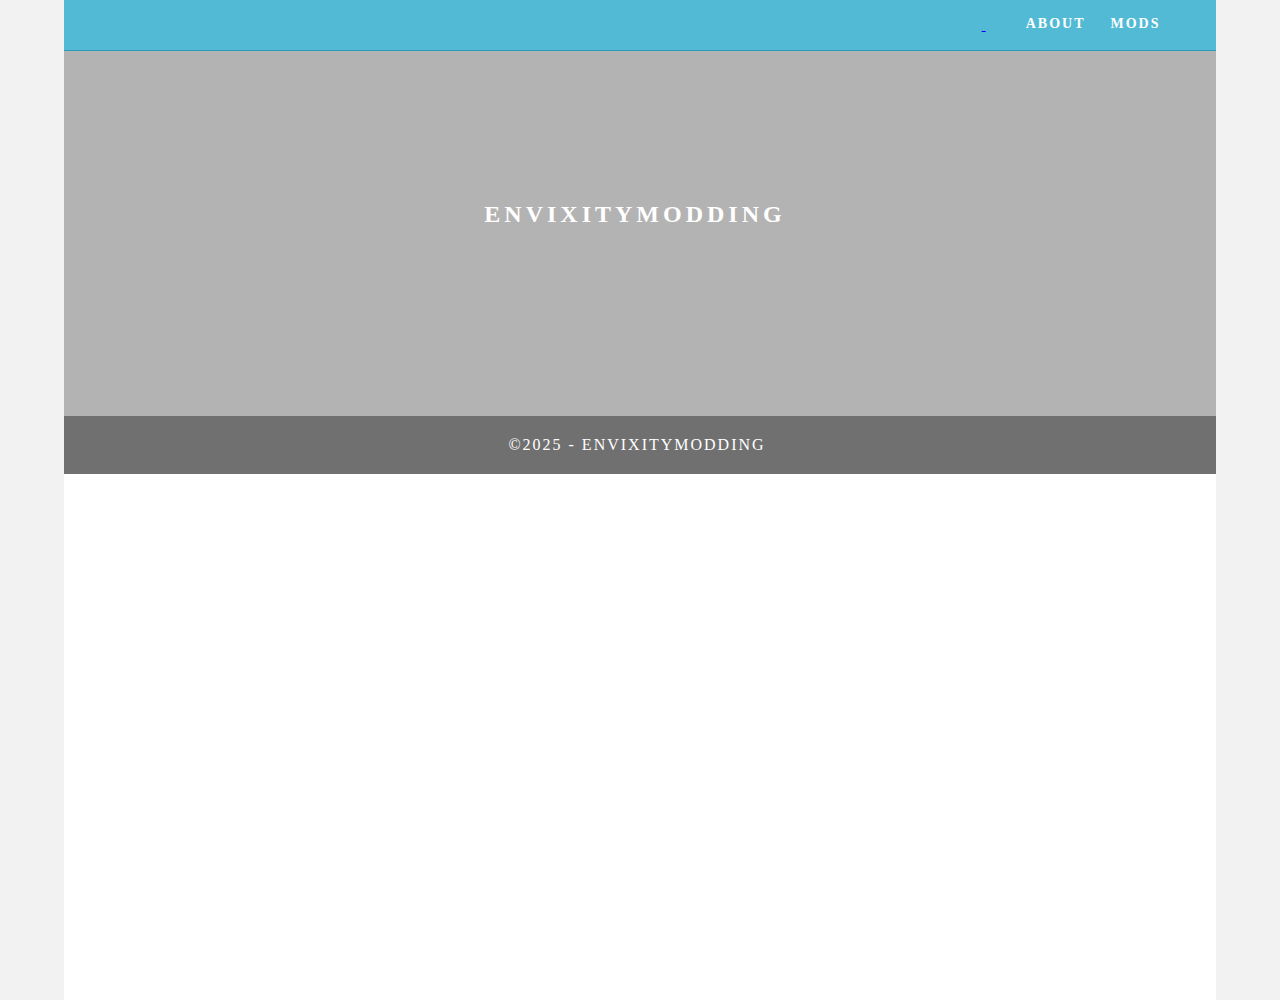
<file: index.html>
<!doctype html>
<html lang="en-US">
<head>
<meta charset="utf-8">
<meta http-equiv="X-UA-Compatible" content="IE=edge">
<meta name="viewport" content="width=device-width, initial-scale=1">
<title>Light Theme</title>
<link href="css/singlePageTemplate.css" rel="stylesheet" type="text/css">
<!--The following script tag downloads a font from the Adobe Edge Web Fonts server for use within the web page. We recommend that you do not modify it.-->
<script>var __adobewebfontsappname__="dreamweaver"</script>
<script src="http://use.edgefonts.net/source-sans-pro:n2:default.js" type="text/javascript"></script>
<!-- HTML5 shim and Respond.js for IE8 support of HTML5 elements and media queries -->
<!-- WARNING: Respond.js doesn't work if you view the page via file:// -->
<!--[if lt IE 9]>
      <script src="https://oss.maxcdn.com/html5shiv/3.7.2/html5shiv.min.js"></script>
      <script src="https://oss.maxcdn.com/respond/1.4.2/respond.min.js"></script>
    <![endif]-->
</head>
<body>
<!-- Main Container -->
<div class="container"> 
  <!-- Navigation -->
  <header> <a href="">
    </a>
    <nav>
      <ul>
        <li><a href="envixitymoddingabout.html">AB</a><a>OUT</a></li>
        <li> <a href="#contact">MO</a><a href="mods.html">DS</a><a>&nbsp;</a></li>
      </ul>
      <p><a href="#hero">&nbsp;</a></p>
</nav>
  </header>
  <!-- Hero Section -->
  <section class="hero" id="hero">
    <h2 class="hero_header">ENVIXITYMODDING&nbsp;</h2>
    <p class="tagline">&nbsp;</p>
  </section>
  <!-- About Section -->  <!-- Stats Gallery Section -->  <!-- Parallax Section -->  <!-- More Info Section -->  <!-- Footer Section -->
  <!-- Copyrights Section -->
  <div class="copyright">&copy;2025 - <strong>ENVIXITYMODDING&nbsp;</strong></div>
</div>
<!-- Main Container Ends -->
</body>
</html>
</file>
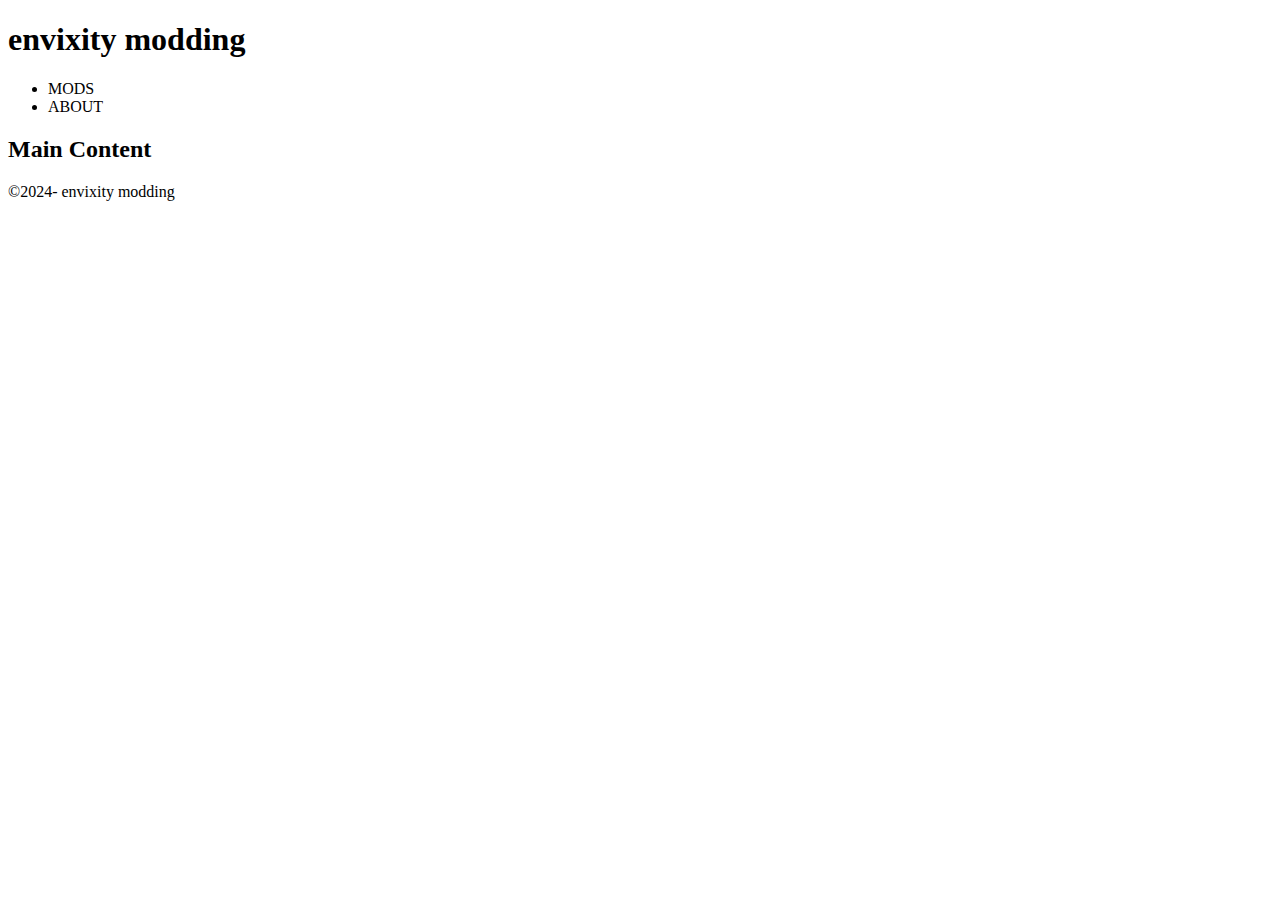
<file: envixitymodding.html>
<!doctype html>
<html>
<head>
<meta charset="utf-8">
<meta http-equiv="X-UA-Compatible" content="IE=edge">
<meta name="viewport" content="width=device-width, initial-scale=1">
<title>Simple Theme</title>
<link href="https://github.com/envixitymodding/envixitymodding/blob/main/multiColumnTemplate.css" rel="stylesheet" type="text/css">
<!-- HTML5 shim and Respond.js for IE8 support of HTML5 elements and media queries -->
<!-- WARNING: Respond.js doesn't work if you view the page via file:// -->
<!--[if lt IE 9]>
      <script src="https://oss.maxcdn.com/html5shiv/3.7.2/html5shiv.min.js"></script>
      <script src="https://oss.maxcdn.com/respond/1.4.2/respond.min.js"></script>
    <![endif]-->
</head>
<body>
<div class="container">
  <header>
    <div class="primary_header">
      <h1 class="title"> envixity modding&nbsp;</h1>
    </div>
    <nav class="secondary_header" id="menu">
      <ul>
        
        <li>MODS&nbsp;</li>
        <li>ABOUT&nbsp;</li>
      </ul>
    </nav>
  </header>
  <section>
    <h2 class="noDisplay">Main Content</h2>
</section>
<footer class="secondary_header footer">
    <div class="copyright">&copy;2024- envixity modding</div>
  </footer>
</div>
</body>
</html>
</file>
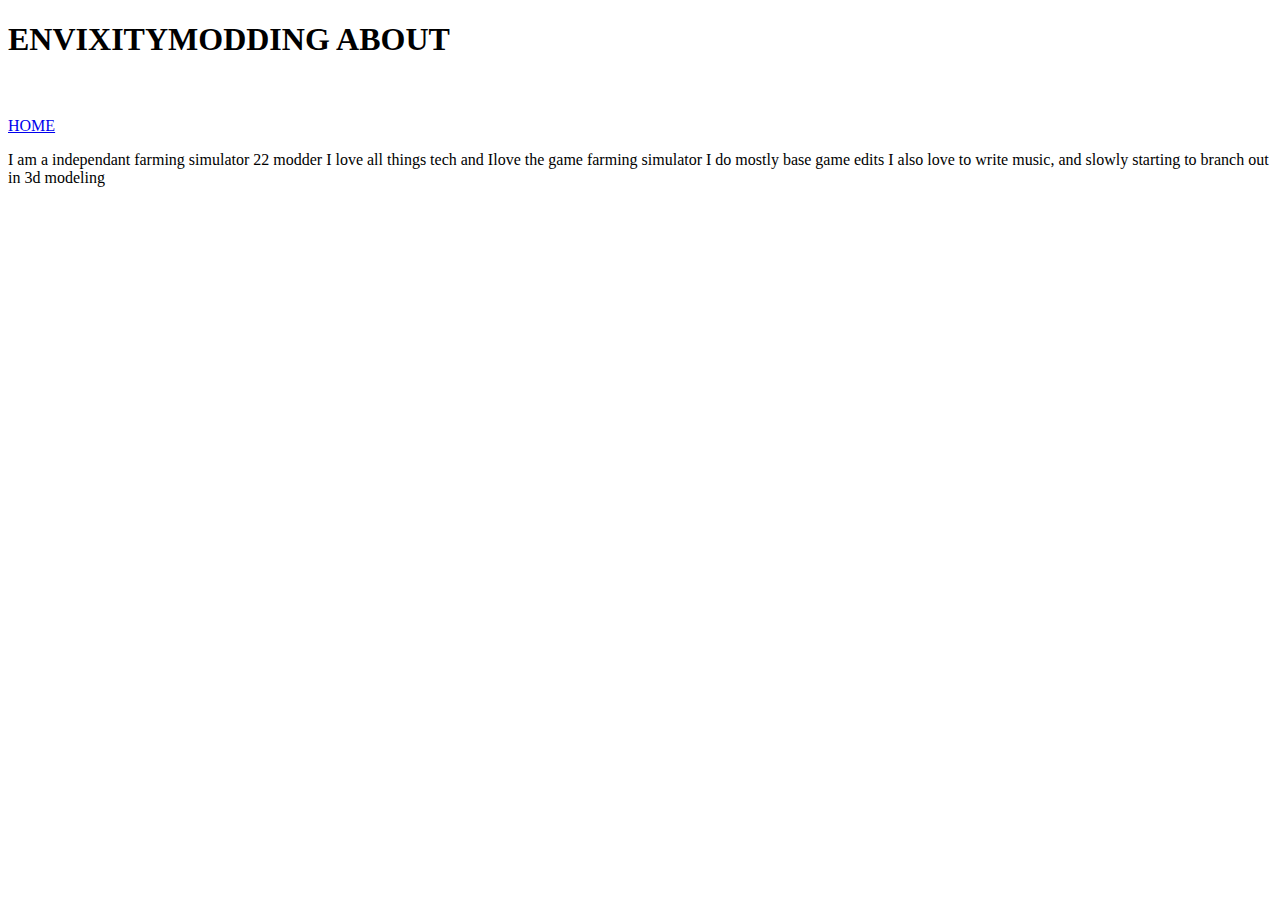
<file: envixitymoddingabout.html>
<!doctype html>
<html>
<head>
<meta charset="utf-8">
<title>about</title>
</head>

<body>
<h1>ENVIXITYMODDING ABOUT&nbsp; &nbsp; &nbsp; &nbsp; &nbsp; &nbsp; &nbsp; &nbsp; &nbsp; &nbsp; &nbsp; &nbsp; &nbsp; &nbsp; &nbsp; &nbsp; &nbsp; &nbsp; &nbsp; &nbsp; &nbsp; &nbsp; &nbsp; &nbsp; &nbsp; &nbsp; &nbsp; &nbsp; &nbsp; &nbsp; &nbsp; &nbsp; &nbsp; &nbsp; &nbsp; &nbsp; &nbsp; &nbsp; &nbsp; &nbsp; &nbsp; &nbsp; &nbsp; &nbsp; &nbsp; &nbsp; &nbsp; &nbsp; &nbsp; &nbsp; &nbsp; &nbsp; &nbsp; &nbsp; &nbsp; &nbsp; &nbsp; &nbsp; &nbsp; &nbsp; &nbsp; &nbsp; &nbsp; &nbsp; &nbsp; &nbsp; &nbsp; &nbsp; &nbsp; &nbsp; &nbsp; &nbsp; &nbsp; &nbsp; &nbsp; &nbsp; &nbsp; &nbsp; &nbsp; &nbsp; &nbsp; &nbsp; &nbsp; &nbsp; &nbsp; &nbsp; &nbsp; &nbsp; &nbsp; &nbsp; &nbsp; &nbsp; &nbsp; &nbsp; &nbsp;&nbsp;</h1>
<a href="index.html">HOME</a>
<p>I am a independant farming simulator 22 modder I love all things tech and Ilove the game farming simulator I do mostly base game edits I also love to write music, and slowly starting to branch out in 3d modeling&nbsp; &nbsp; &nbsp;&nbsp;</p>
</body>
</html>
</file>
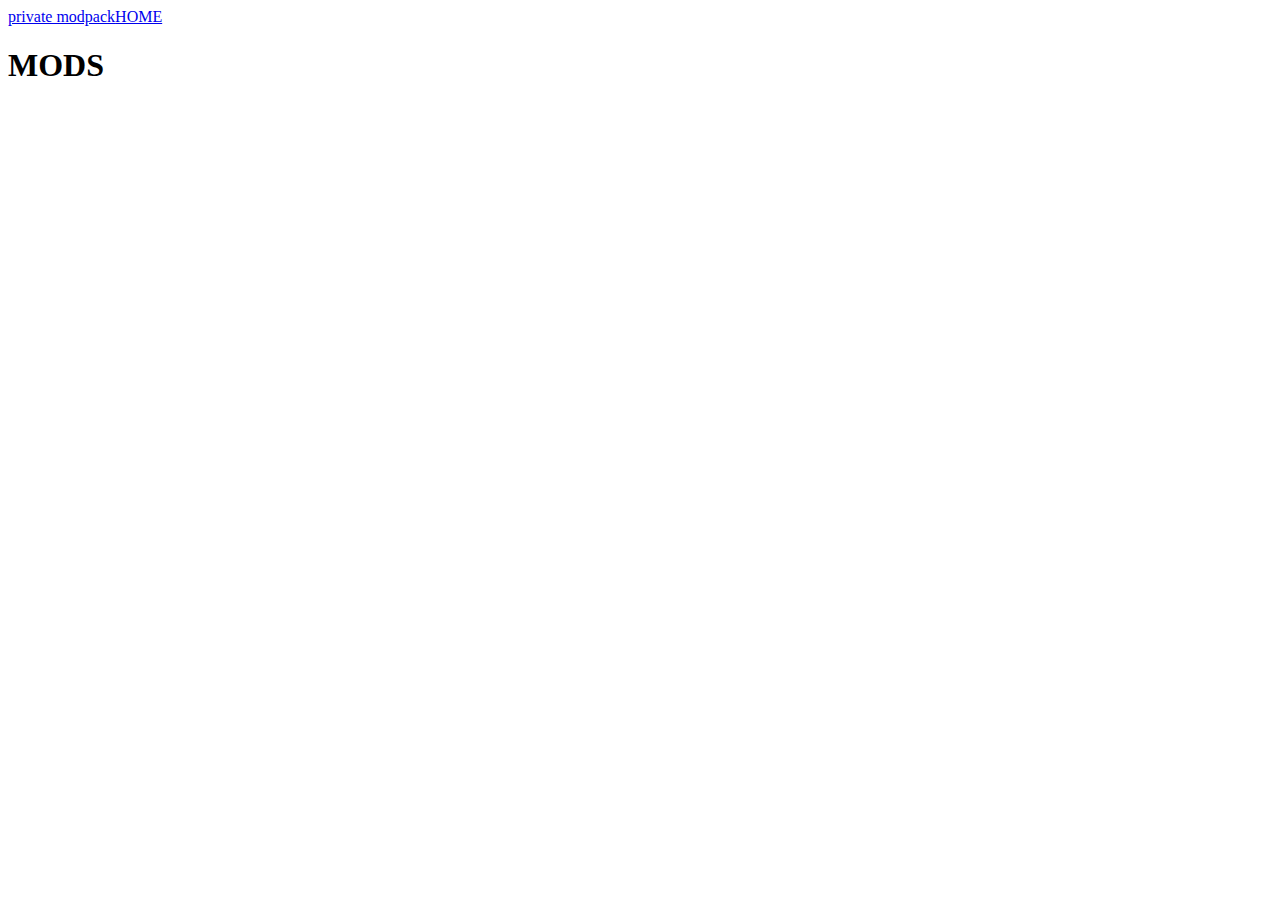
<file: mods.html>
<!doctype html>
<html>
<head>
<meta charset="utf-8">
<title>mods</title>
<style type="text/css">
.link {
}
</style>
</head>

<body>
<a href="https://armageddn.itch.io/private-modpack-for-farming-simulator-22">private modpack</a><a href="index.html">HOME</a>
<h1>MODS</h1>
</body>
</html>
</file>
<file: css/singlePageTemplate.css>
@charset "UTF-8";
/* Body */
body {
	font-family: source-sans-pro;
	background-color: #f2f2f2;
	margin-top: 0px;
	margin-right: 0px;
	margin-bottom: 0px;
	margin-left: 0px;
	font-style: normal;
	font-weight: 200;
}
/* Container */
.container {
	width: 90%;
	margin-left: auto;
	margin-right: auto;
	height: 1000px;
	background-color: #FFFFFF;
}
/* Navigation */
header {
	width: 100%;
	height: 5%;
	background-color: #52bad5;
	border-bottom: 1px solid #2C9AB7;
}
.logo {
	color: #fff;
	font-weight: bold;
	text-align: undefined;
	width: 10%;
	float: left;
	margin-top: 15px;
	margin-left: 25px;
	letter-spacing: 4px;
}
nav {
	float: right;
	width: 50%;
	text-align: right;
	margin-right: 25px;
}
header nav ul {
	list-style: none;
	float: right;
}
nav ul li {
	float: left;
	color: #FFFFFF;
	font-size: 14px;
	text-align: left;
	margin-right: 25px;
	letter-spacing: 2px;
	font-weight: bold;
	transition: all 0.3s linear;
}
ul li a {
	color: #FFFFFF;
	text-decoration: none;
}
ul li:hover a {
	color: #2C9AB7;
}
.hero_header {
	color: #FFFFFF;
	text-align: center;
	margin-top: 0px;
	margin-right: 0px;
	margin-bottom: 0px;
	margin-left: 0px;
	letter-spacing: 4px;
}
/* Hero Section */
.hero {
	background-color: #B3B3B3;
	padding-top: 150px;
	padding-bottom: 150px;
}
.light {
	font-weight: bold;
	color: #717070;
}
.tagline {
	text-align: center;
	color: #FFFFFF;
	margin-top: 4px;
	font-weight: lighter;
	text-transform: uppercase;
	letter-spacing: 1px;
}
/* About Section */
.text_column {
	width: 29%;
	text-align: justify;
	font-weight: lighter;
	line-height: 25px;
	float: left;
	padding-left: 20px;
	padding-right: 20px;
	color: #A3A3A3;
}
.about {
	padding-left: 25px;
	padding-right: 25px;
	padding-top: 35px;
	display: inline-block;
	background-color: #FFFFFF;
	margin-top: 0px;
}
/* Stats Gallery */
.stats {
	color: #717070;
	margin-bottom: 5px;
}
.gallery {
	clear: both;
	display: inline-block;
	width: 100%;
	background-color: #FFFFFF;
	/* [disabled]min-width: 400px;
*/
	padding-bottom: 35px;
	padding-top: 0px;
	margin-top: -5px;
	margin-bottom: 0px;
}
.thumbnail {
	width: 25%;
	text-align: center;
	float: left;
	margin-top: 35px;
}
.gallery .thumbnail h4 {
	margin-top: 5px;
	margin-right: 5px;
	margin-bottom: 5px;
	margin-left: 5px;
	color: #52BAD5;
}
.gallery .thumbnail p {
	margin-top: 0px;
	margin-right: 0px;
	margin-bottom: 0px;
	margin-left: 0px;
	color: #A3A3A3;
}
/* Parallax Section */
.banner {
	background-color: #2D9AB7;
	background-image: url(../images/parallax.png);
	height: 400px;
	background-attachment: fixed;
	background-size: cover;
	background-repeat: no-repeat;
}
.parallax {
	color: #FFFFFF;
	text-align: right;
	padding-right: 100px;
	padding-top: 110px;
	letter-spacing: 2px;
	margin-top: 0px;
}
.parallax_description {
	color: #FFFFFF;
	text-align: right;
	padding-right: 100px;
	width: 30%;
	float: right;
	font-weight: lighter;
	line-height: 23px;
	margin-top: 0px;
	margin-right: 0px;
	margin-bottom: 0px;
	margin-left: 0px;
}
/* More info */
footer {
	background-color: #FFFFFF;
	padding-bottom: 35px;
}
.footer_column {
	width: 50%;
	text-align: center;
	padding-top: 30px;
	float: left;
}
footer .footer_column h3 {
	color: #B3B3B3;
	text-align: center;
}
footer .footer_column p {
	color: #717070;
	background-color: #FFFFFF;
}
.cards {
	width: 100%;
	height: auto;
	max-width: 400px;
	max-height: 200px;
}
footer .footer_column p {
	padding-left: 30px;
	padding-right: 30px;
	text-align: justify;
	line-height: 25px;
	font-weight: lighter;
	margin-left: 20px;
	margin-right: 20px;
}
.button {
	width: 200px;
	margin-top: 40px;
	margin-right: auto;
	margin-bottom: auto;
	margin-left: auto;
	padding-top: 20px;
	padding-right: 10px;
	padding-bottom: 20px;
	padding-left: 10px;
	text-align: center;
	vertical-align: middle;
	border-radius: 0px;
	text-transform: uppercase;
	font-weight: bold;
	letter-spacing: 2px;
	border: 3px solid #FFFFFF;
	color: #FFFFFF;
	transition: all 0.3s linear;
}
.button:hover {
	background-color: #FEFEFE;
	color: #C4C4C4;
	cursor: pointer;
}
.copyright {
	text-align: center;
	padding-top: 20px;
	padding-bottom: 20px;
	background-color: #717070;
	color: #FFFFFF;
	text-transform: uppercase;
	font-weight: lighter;
	letter-spacing: 2px;
	border-top-width: 2px;
}
.footer_banner {
	background-color: #B3B3B3;
	padding-top: 60px;
	padding-bottom: 60PX;
	margin-bottom: 0px;
	background-image: url(../images/pattern.png);
	background-repeat: repeat;
}
footer {
	display: inline-block;
}
.hidden {
	display: none;
}

/* Mobile */
@media (max-width: 320px) {
.logo {
	width: 100%;
	text-align: center;
	margin-top: 13px;
	margin-right: 0px;
	margin-bottom: 0px;
	margin-left: 0px;
}
.container header nav {
	margin-top: 0px;
	margin-right: 0px;
	margin-bottom: 0px;
	margin-left: 0px;
	width: 100%;
	float: none;
	display: none;
}
header nav ul {
}
nav ul li {
	margin-top: 0px;
	margin-right: 0px;
	margin-bottom: 0px;
	margin-left: 0px;
	width: 100%;
	text-align: center;
}
.text_column {
	width: 100%;
	text-align: justify;
	padding-top: 0px;
	padding-right: 0px;
	padding-bottom: 0px;
	padding-left: 0px;
}
.thumbnail {
	width: 100%;
}
.footer_column {
	width: 100%;
	margin-top: 0px;
}
.parallax {
	text-align: center;
	margin-top: 0px;
	margin-right: 0px;
	margin-bottom: 0px;
	margin-left: 0px;
	padding-top: 40%;
	padding-right: 0px;
	padding-bottom: 0px;
	padding-left: 0px;
	width: 100%;
	font-size: 18px;
}
.parallax_description {
	padding-top: 0px;
	padding-right: 0px;
	padding-bottom: 0px;
	padding-left: 0px;
	width: 90%;
	margin-top: 25px;
	margin-right: 0px;
	margin-bottom: 0px;
	margin-left: 12px;
	float: none;
	text-align: center;
}
.banner {
	background-color: #2D9AB7;
	background-image: none;
}
.tagline {
	margin-top: 20px;
	line-height: 22px;
}
.hero_header {
	padding-left: 10px;
	padding-right: 10px;
	line-height: 22px;
	text-align: center;
}
}

/* Small Tablets */
@media (min-width: 321px)and (max-width: 767px) {
.logo {
	width: 100%;
	text-align: center;
	margin-top: 13px;
	margin-right: 0px;
	margin-bottom: 0px;
	margin-left: 0px;
	color: #043745;
}
.container header nav {
	margin-top: 0px;
	margin-right: 0px;
	margin-bottom: 0px;
	margin-left: 0px;
	width: 100%;
	float: none;
	overflow: auto;
	display: inline-block;
	background: #52bad5;
}
header nav ul {
	padding: 0px;
	float: none;
}
nav ul li {
	margin-top: 0px;
	margin-right: 0px;
	margin-bottom: 0px;
	margin-left: 0px;
	width: 100%;
	text-align: center;
	padding-top: 8px;
	padding-bottom: 8px;
}
.text_column {
	width: 100%;
	text-align: left;
	padding-top: 0px;
	padding-right: 0px;
	padding-bottom: 0px;
	padding-left: 0px;
}
.thumbnail {
	width: 100%;
}
.footer_column {
	width: 100%;
	margin-top: 0px;
}
.parallax {
	text-align: center;
	margin-top: 0px;
	margin-right: 0px;
	margin-bottom: 0px;
	margin-left: 0px;
	padding-top: 40%;
	padding-right: 0px;
	padding-bottom: 0px;
	padding-left: 0px;
	width: 100%;
	font-size: 18px;
}
.parallax_description {
	padding-top: 0px;
	padding-right: 0px;
	padding-bottom: 0px;
	padding-left: 0px;
	margin-top: 30%;
	margin-right: 0px;
	margin-bottom: 0px;
	margin-left: 0px;
	float: none;
	width: 100%;
	text-align: center;
}
.thumbnail {
	width: 50%;
}
.parallax {
	margin-top: 0px;
	margin-right: 0px;
	margin-bottom: 0px;
	margin-left: 0px;
	padding-right: 0px;
	padding-bottom: 0px;
	padding-left: 0px;
	padding-top: 20%;
}
.parallax_description {
	margin-top: 0px;
	margin-right: 0px;
	margin-bottom: 0px;
	margin-left: 0px;
	width: 100%;
	padding-top: 30px;
}
.banner {
	padding-left: 20px;
	padding-right: 20px;
}
.footer_column {
	width: 100%;
}
}

/* Small Desktops */
@media (min-width: 768px) and (max-width: 1096px) {
.text_column {
	width: 100%;
}
.thumbnail {
	width: 50%;
}
.text_column {
	width: 100%;
	margin-top: 0px;
	margin-right: 0px;
	margin-bottom: 0px;
	margin-left: 0px;
	padding-top: 0px;
	padding-right: 0px;
	padding-bottom: 0px;
	padding-left: 0px;
}
.banner {
	margin-top: 0px;
	padding-top: 0px;
}
}
.link {
}
</file>
